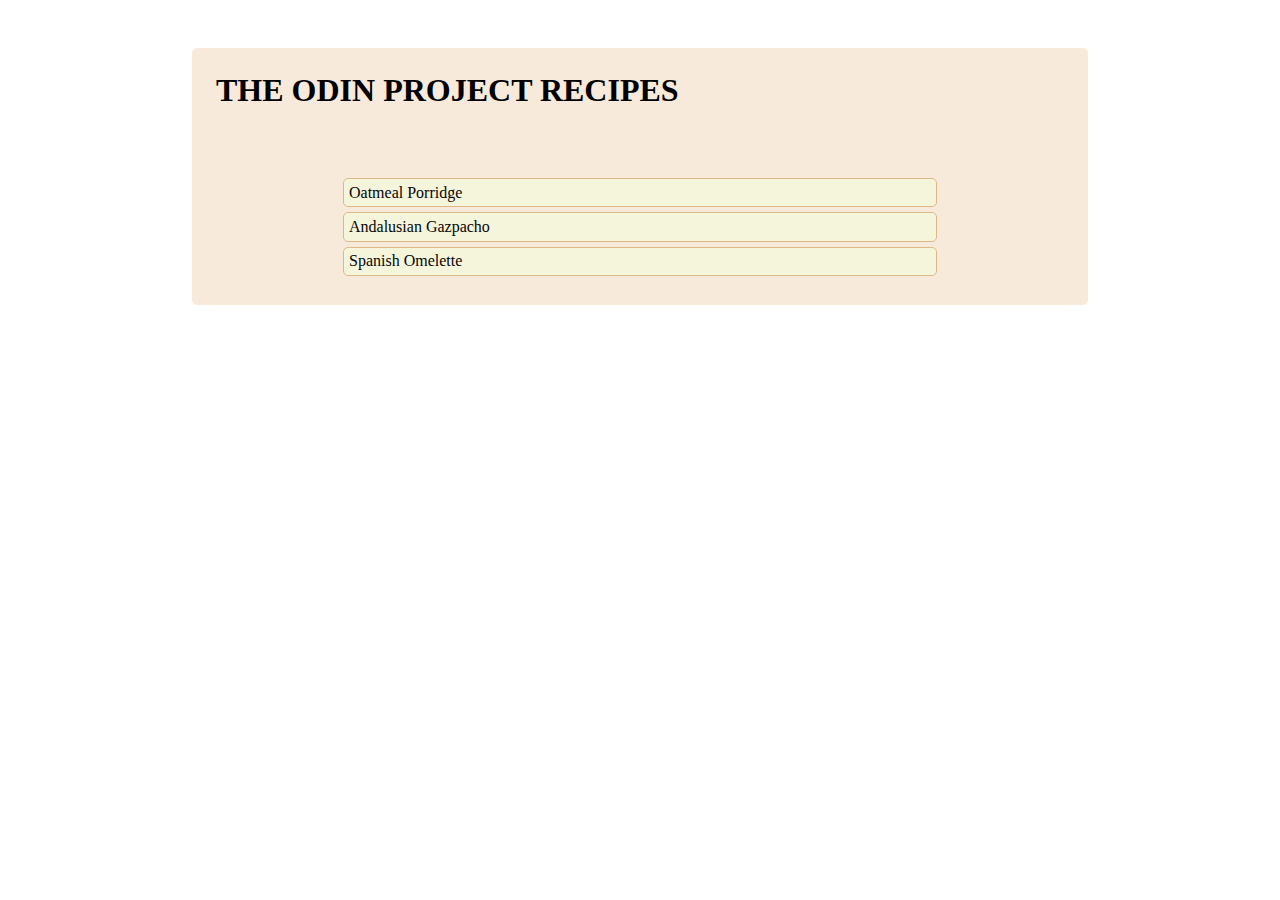
<file: index.html>
<!DOCTYPE html>
<html>

<head>
    <meta title="The Odin Project Recipes">
    <meta charset="UTF-8">
    <meta name="viewport" content="width=device-width;initial-scale=1.0">
    <link rel="stylesheet" href="style.css">
</head>
<header>

</header>

<body>
    <h1 class="page-title">The Odin Project Recipes</h1>
    <ul id="recipes-list">
        <li class="recipe-item"><a class="recipe-link" href="./recipes/porridge.html">Oatmeal Porridge</a></li>
        <li class="recipe-item"><a class="recipe-link" href="./recipes/gazpacho.html">Andalusian Gazpacho</a></li>
        <li class="recipe-item"><a class="recipe-link" href="./recipes/spanish-omelette.html">Spanish Omelette</a></li>
    </ul>
</body>

</html>
</file>
<file: style.css>
* {
    margin: 0;
    padding: 0;
    box-sizing: border-box;
}
html {
    background-image: url(https://upload.wikimedia.org/wikipedia/commons/8/80/21-14-052-kitchen.jpg);
    background-attachment: fixed;
    background-repeat: no-repeat;
}
body {
position: relative;
display: flex;
margin: 3em auto;
flex-direction: column;
justify-content: center;
align-items: flex-start;
width: 70%;
border-radius: 5px;
padding: 1.5em;
background-color: rgba(233, 193, 147, 0.336);
}
.page-title,.recipe-title{
    text-align: center;
    text-transform: uppercase;
    margin-bottom: 2em;
}

li {
    width: 100%;
}
span {
 float:right;
 font-size: small;
}

h2 {
    margin: 1em 0 1em 0.5em;
}

#recipes-list, ul {
    width: 100%;
}
.recipe-item {
    list-style: none;
    border-radius: 5px;
    border: 1px solid burlywood;
    margin: 0.3em auto;
    width: 70%;
    padding: 0.3em;
    background-color: beige;
    
}
.recipe-link {
    width: 100;
    text-decoration: none;
    color: #050505;
    transition: margin 400ms ease-in;
}

.recipe-link:hover {
    margin-left: 1em;
}

img {
    width: 100%;
    height: auto;
}
</file>
